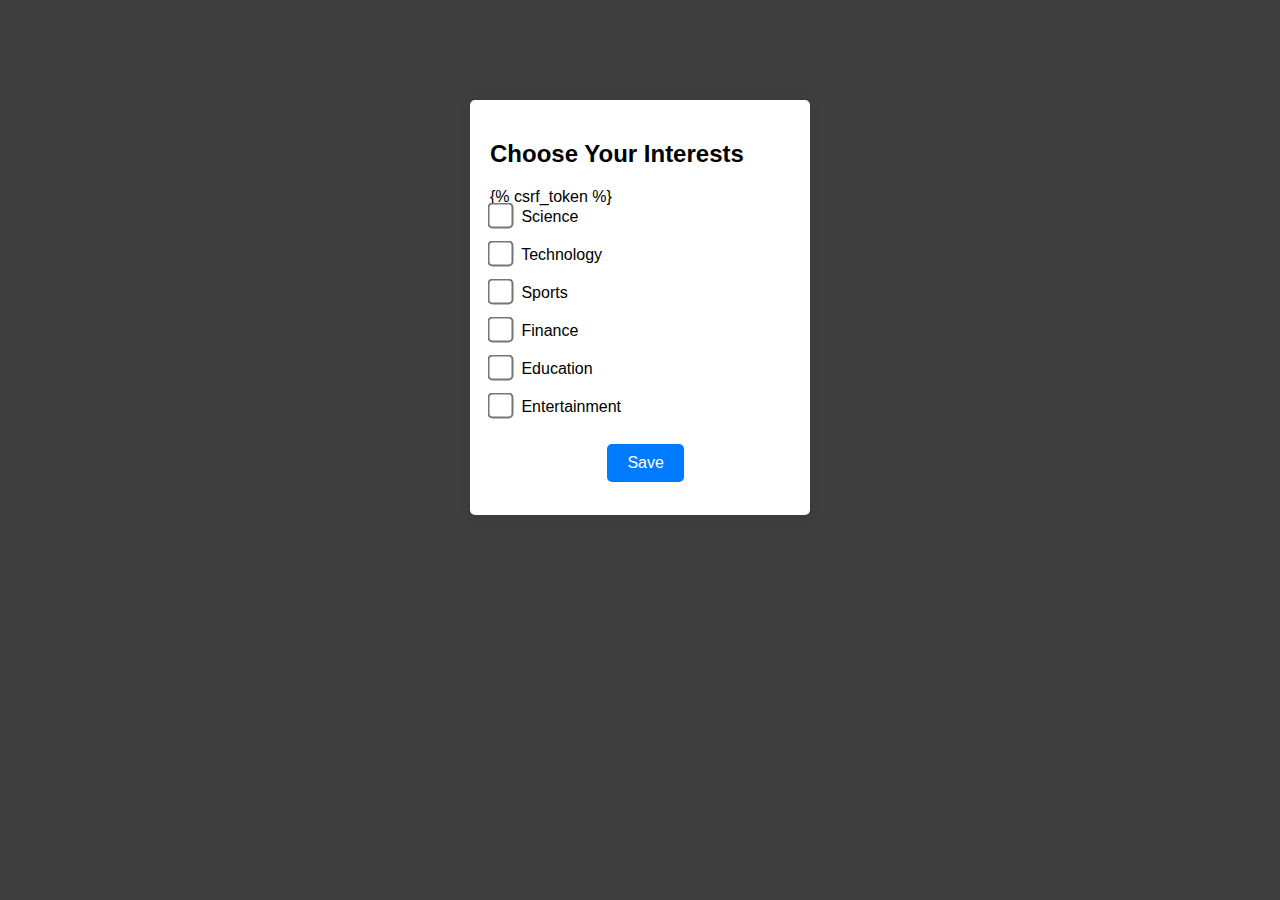
<file: templates/interests.html>
<!DOCTYPE html>
<html lang="en">
<head>
    <meta charset="UTF-8">
    <meta name="viewport" content="width=device-width, initial-scale=1.0">
    <title>Interest Page</title>
    <style>
        body {
            font-family: Arial, sans-serif;
            background-color:rgb(61, 62, 61);
            margin: 0;
            padding: 0;
        }

        .container {
            max-width: 300px;
            margin: 100px auto;
            background-color: #fff;
            border-radius: 5px;
            padding: 20px;
            box-shadow: 0 0 10px rgba(0, 0, 0, 0.1);
        }

        form {
            display: flex;
            flex-direction: column;
        }

        .form-group {
            margin-bottom: 15px;
        }

        label {
            font-weight: bold;
            margin-bottom: 5px;
        }

        button {
            background-color: #007bff;
            color: #fff;
            cursor: pointer;
            padding: 10px 20px;
            border: none;
            border-radius: 5px;
            font-size: 16px; 
            transition: background-color 0.3s ease; 
        }

        button:hover {
            background-color: #0056b3;
        }

        h1 {
            margin-bottom: 20px;
            text-align: center;
        }
        input[type="checkbox"] {
            transform: scale(2); 
            margin-right: 10px;
        }

        .checkbox-item {
            margin-right: 10px;
        }
        #skip{background-color: rgba(89, 89, 87, 0.993);}
    </style>
</head>
<body>
    <div class="container">
        <h2>Choose Your Interests</h2>
        <form id="interest" method="post" >
            {% csrf_token %}
            <div class="form-group checkbox-group">
                <input type="checkbox" name="science" > Science<br><br>
                <input type="checkbox" name="technology" > Technology<br><br>
                <input type="checkbox" name="sports" > Sports<br><br>
                <input type="checkbox" name="finance" > Finance<br><br>
                <input type="checkbox" name="education"> Education<br><br>
                <input type="checkbox" name="entertainment"> Entertainment<br>
                
            </div>
         <pre>               <button type="submit" id="save">Save</button></span></pre>  
        </form>
    </div>

    
</body>
</html>
</file>
